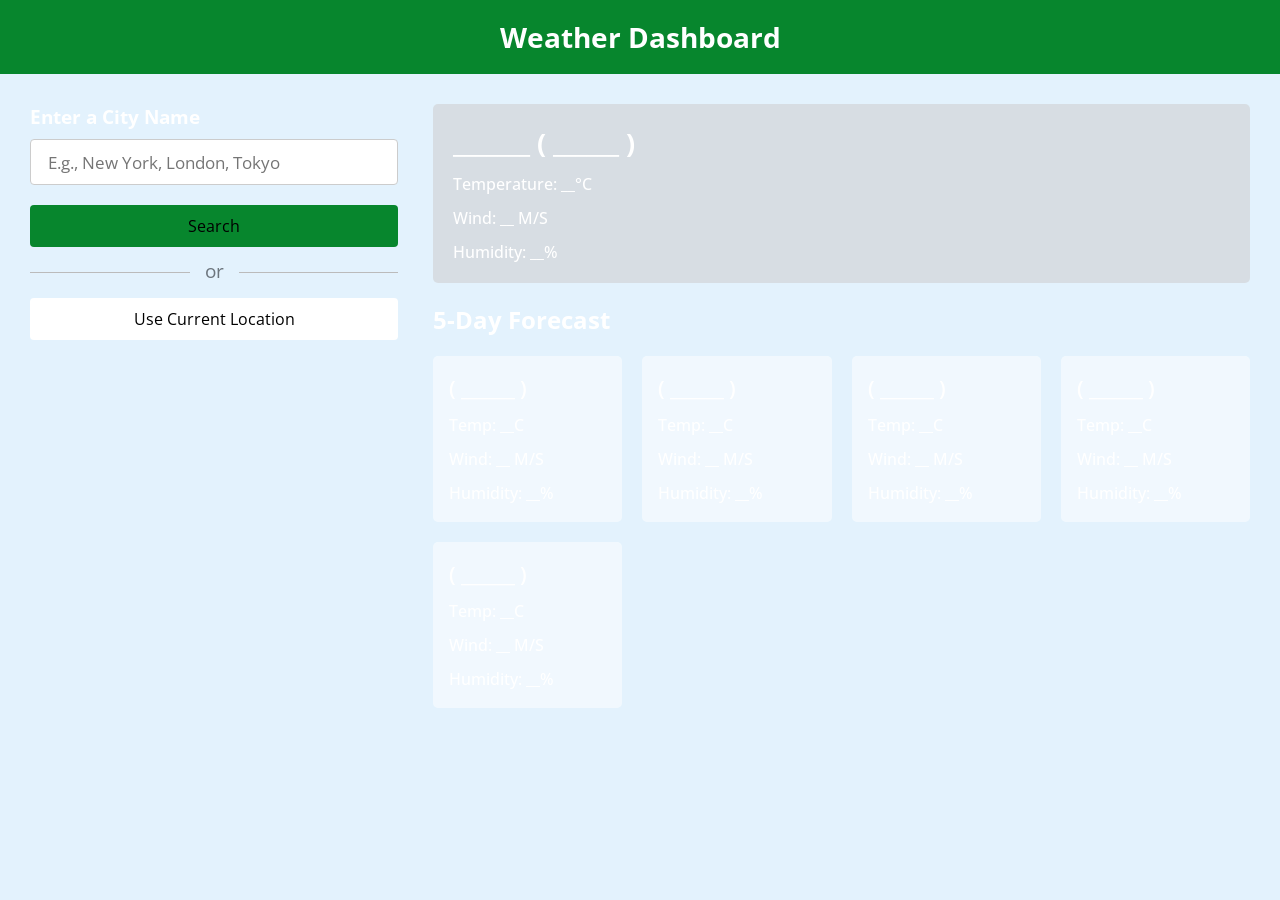
<file: Weather App Project/index.html>
<!DOCTYPE html>
<!-- Coding By CodingNepal - www.codingnepalweb.com -->
<html lang="en">
  <head>
    <meta charset="utf-8">
    <title>Weather App Project JavaScript | CodingNepal</title>
    <link rel="stylesheet" href="style.css">
    <meta name="viewport" content="width=device-width, initial-scale=1.0">
    <script src="script.js" defer></script>
  </head>
  <body>
    <h1>Weather Dashboard</h1>
    <div class="container">
      <div class="weather-input">
        <h3>Enter a City Name</h3>
        <input class="city-input" type="text" placeholder="E.g., New York, London, Tokyo">
        <button class="search-btn">Search</button>
        <div class="separator"></div>
        <button class="location-btn">Use Current Location</button>
      </div>
      <div class="weather-data">
        <div class="current-weather">
          <div class="details">
            <h2>_______ ( ______ )</h2>
            <h6>Temperature: __°C</h6>
            <h6>Wind: __ M/S</h6>
            <h6>Humidity: __%</h6>
          </div>
        </div>
        <div class="days-forecast">
          <h2>5-Day Forecast</h2>
          <ul class="weather-cards">
            <li class="card">
              <h3>( ______ )</h3>
              <h6>Temp: __C</h6>
              <h6>Wind: __ M/S</h6>
              <h6>Humidity: __%</h6>
            </li>
            <li class="card">
              <h3>( ______ )</h3>
              <h6>Temp: __C</h6>
              <h6>Wind: __ M/S</h6>
              <h6>Humidity: __%</h6>
            </li>
            <li class="card">
              <h3>( ______ )</h3>
              <h6>Temp: __C</h6>
              <h6>Wind: __ M/S</h6>
              <h6>Humidity: __%</h6>
            </li>
            <li class="card">
              <h3>( ______ )</h3>
              <h6>Temp: __C</h6>
              <h6>Wind: __ M/S</h6>
              <h6>Humidity: __%</h6>
            </li>
            <li class="card">
              <h3>( ______ )</h3>
              <h6>Temp: __C</h6>
              <h6>Wind: __ M/S</h6>
              <h6>Humidity: __%</h6>
            </li>
          </ul>
        </div>
      </div>
    </div>
    
  </body>
</html>
</file>
<file: Weather App Project/style.css>
/* Import Google font - Open Sans */
@import url('https://fonts.googleapis.com/css2?family=Open+Sans:wght@400;500;600;700&display=swap');
* {
  margin: 0;
  padding: 0;
  box-sizing: border-box;
  font-family: 'Open Sans', sans-serif;
}
body {
  background: #E3F2FD;
}
h1 {
  background: #07862d;
  font-size: 1.75rem;
  text-align: center;
  padding: 18px 0;
  color: #fff;
}
h3 {
  color: white;
}
h6 {
  color: white;
}
.container {
  display: flex;
  gap: 35px;
  padding: 30px;
  color: white;
}
.weather-input {
  width: 550px;
}
.weather-input input {
  height: 46px;
  width: 100%;
  outline: none;
  font-size: 1.07rem;
  padding: 0 17px;
  margin: 10px 0 20px 0;
  border-radius: 4px;
  border: 1px solid #ccc;
}
.weather-input input:focus {
  padding: 0 16px;
  border: 2px solid #07862d;
}
.weather-input .separator {
  height: 1px;
  width: 100%;
  margin: 25px 0;
  background: #BBBBBB;
  display: flex;
  align-items: center;
  justify-content: center;
}
.weather-input .separator::before{
  content: "or";
  color: #6C757D;
  font-size: 1.18rem;
  padding: 0 15px;
  margin-top: -4px;
  background: #E3F2FD;
}
.weather-input button {
  width: 100%;
  padding: 10px 0;
  cursor: pointer;
  outline: none;
  border: none;
  border-radius: 4px;
  font-size: 1rem;
  color: #000;
  background: #07862d;
  transition: 0.2s ease;
}
.weather-input .search-btn:hover {
  background: #03ff4e;
}
.weather-input .location-btn {
  background: #fff;
}
.weather-input .location-btn:hover {
  background: #697c74;
  color: white;
}
.weather-data {
  width: 100%;
}
.weather-data .current-weather {
  color: #fff;
  background-color: rgba(204, 202, 202, 0.5); /* Set the background color to be transparent */
  border-radius: 5px;
  padding: 20px 70px 20px 20px;
  display: flex;
  justify-content: space-between;
}
.current-weather h2 {
  font-weight: 700;
  font-size: 1.7rem;
}
.weather-data h6 {
  margin-top: 12px;
  font-size: 1rem;
  font-weight: 500;
}
.current-weather .icon {
  text-align: center;
}
.current-weather .icon img {
  max-width: 120px;
  margin-top: -15px;
}
.current-weather .icon h6 {
  margin-top: -10px;
  text-transform: capitalize;
}
.days-forecast h2 {
  margin: 20px 0;
  font-size: 1.5rem;
}
.days-forecast .weather-cards {
  display: flex;
  gap: 20px;
}
.weather-cards .card {
  color: #ffffff;
  padding: 18px 16px;
  list-style: none;
  width: calc(100% / 5);
  background-color: rgba(255, 255, 255, 0.5);
  border-radius: 5px;
}
.weather-cards .card h3 {
  font-size: 1.3rem;
  font-weight: 600;
}
.weather-cards .card img {
  max-width: 70px;
  margin: 5px 0 -12px 0;
}

@media (max-width: 1400px) {
  .weather-data .current-weather {
    padding: 20px;
  }
  .weather-cards {
    flex-wrap: wrap;
  }
  .weather-cards .card {
    width: calc(100% / 4 - 15px);
  }
}
@media (max-width: 1200px) {
  .weather-cards .card {
    width: calc(100% / 3 - 15px);
  }
}
@media (max-width: 950px) {
  .weather-input {
    width: 450px;
  }
  .weather-cards .card {
    width: calc(100% / 2 - 10px);
    color: white;
  }
}
@media (max-width: 750px) {
  h1 {
    font-size: 1.45rem;
    padding: 16px 0;
  }
  .container {
    flex-wrap: wrap;
    padding: 15px;
  }
  .weather-input {
    width: 100%;
  }
  .weather-data h2 {
    font-size: 1.35rem;
  }
  .card{
    color: white;
  }
}
</file>
